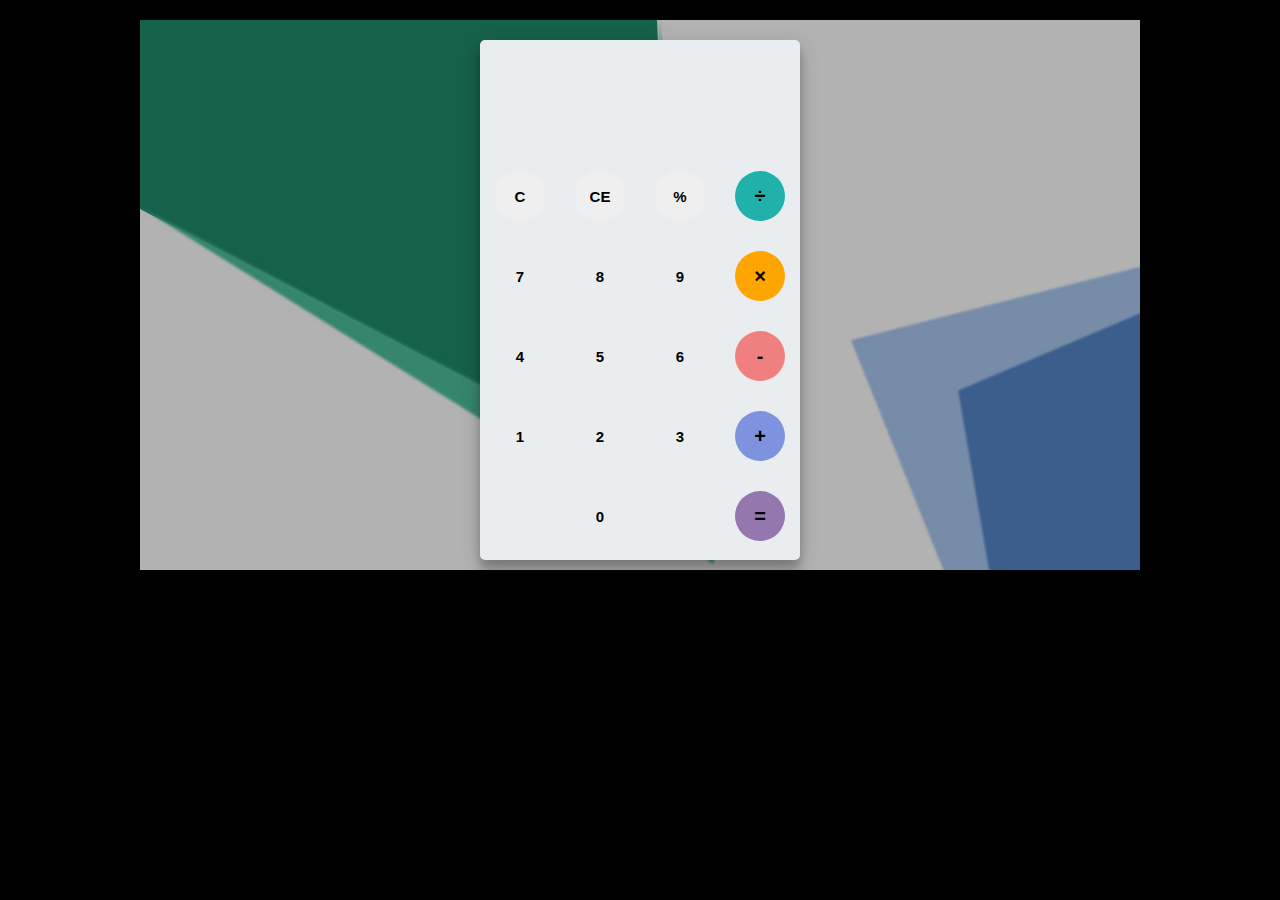
<file: template/index.html>
<!DOCTYPE html>
<html lang="en">
<head>
	<link rel="stylesheet" type="text/css" href="../static/style.css">
	<link href="https://fonts.googleapis.com/css?family=Open+Sans:600,700" rel="stylesheet">
    <meta charset="UTF-8">
    <title>A calculator</title>
</head>
<body>
    <div id="container">

        <div id="calculator">
            <div id="result">
                <div id="history">
                    <p id="history-value"></p>
                </div>
                <div id="output">
                    <p id="output-value"></p>
                </div>
            </div>
            <div id="keyboard">
  					<button class="operator" id="clear">C</button>
					<button class="operator" id="backspace">CE</button>
					<button class="operator" id="%">%</button>
					<button class="operator" id="/">&#247;</button>
					<button class="number" id="7">7</button>
					<button class="number" id="8">8</button>
					<button class="number" id="9">9</button>
					<button class="operator" id="*">&times;</button>
					<button class="number" id="4">4</button>
					<button class="number" id="5">5</button>
					<button class="number" id="6">6</button>
					<button class="operator" id="-">-</button>
					<button class="number" id="1">1</button>
					<button class="number" id="2">2</button>
					<button class="number" id="3">3</button>
					<button class="operator" id="+">+</button>
					<button class="empty" id="empty"></button>
					<button class="number" id="0">0</button>
					<button class="empty" id="empty"></button>
					<button class="operator" id="=">=</button>
            </div>
        </div>

	</div>>

</body>
</html>
</file>
<file: static/style.css>
body{
	font-family: 'Open Sans',sans-serif;
	background-color: black;
}


#container{
	width: 1000px;
	height: 550px;
	background-image: linear-gradient(rgba(0,0,0,0.3),rgba(0,0,0,0.3)), url(bgImg.jpg);
    margin:20px auto;
}

#calculator{
	width: 320px;
	height: 520px;
	background-color: #eaedef;
	border-radius: 5px;
    position: relative;
    margin: 10px auto ;
    top: 20px;
	box-shadow: 0 10px 10px 0 rgba(0, 0, 0, 0.2), 0 6px 20px 0 rgba(0, 0, 0, 0.19);
}

#history{
    width:320px;
    height:50px;
}
#output{
    width:320px;
    height:50px;

}


#keyboard{
    height:400px
}
.operator, .number, .empty{
	width: 50px;
	height: 50px;
	margin: 15px;
    float:left;
	border-radius: 50%;
	border-width: 0;
	font-weight: bold;
	font-size: 15px;
}

.number, .empty{
	background-color: #eaedef;

}

.number, .operator{
	cursor: pointer;
}
button:nth-child(4){
	font-size: 20px;
	background-color: #20b2aa;
}
button:nth-child(8){
	font-size: 20px;
	background-color: #ffa500;
}
button:nth-child(12){
	font-size: 20px;
	background-color: #f08080;
}
button:nth-child(16){
	font-size: 20px;
	background-color: #7d93e0;
}
button:nth-child(20){
	font-size: 20px;
	background-color: #9477af;
}
</file>
